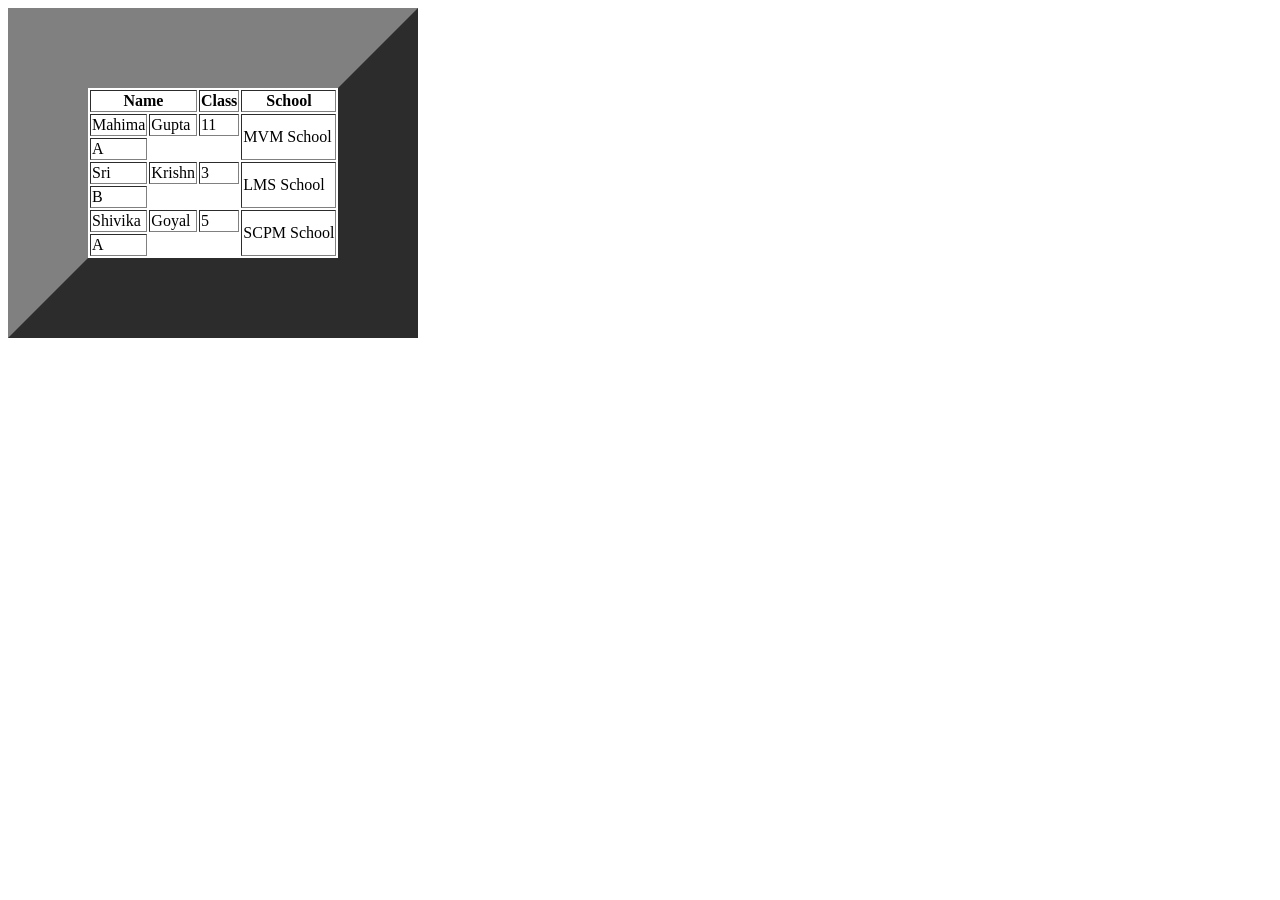
<file: index.html>
<!DOCTYPE html>
<html lang="en">
<head>
    <meta charset="UTF-8">
    <meta name="viewport" content="width=, initial-scale=1.0">
    <title>Document</title>
</head>
<body>
    <table border="80px">
    <tr>
        <th colspan="2">Name</th>
        <th>Class</th>
        <th>School</th>
    </tr> 
    <tr>
    <td rowspan "2">Mahima</td>
    <td rowspan "2">Gupta</td>
    <td>11</td>
    <td rowspan="2">MVM School</td>
    </tr>
    <tr><td>A</td></tr>
    <tr>
        <td rowspan "2">Sri</td>
        <td rowspan "2">Krishn</td>
        <td>3</td>
        <td rowspan="2">LMS School</td>
    </tr>
    <tr><td>B</td>
    </tr>
    <tr>
        <td rowspan "2">Shivika</td>
        <td rowspan "2">Goyal</td>
        <td>5</td>
        <td rowspan="2">SCPM School</td>
    </tr>
    <tr>
        <td>A</td>
    </tr>
    </table>




    
</body>
   
   

</html>
</file>
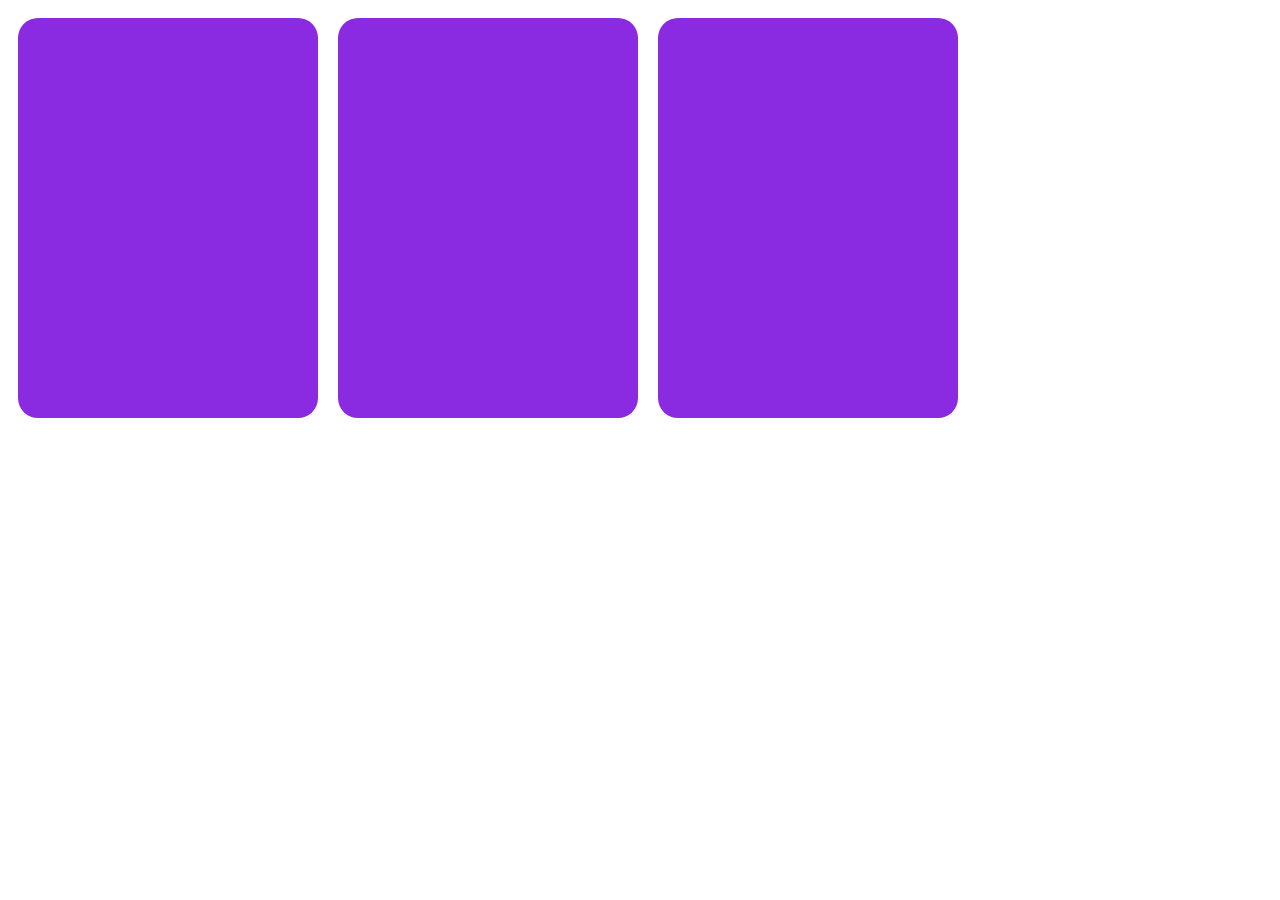
<file: project/index.html>
<!DOCTYPE html>
<html lang="en">
<head>
    <meta charset="UTF-8">
    <meta name="viewport" content="width=device-width, initial-scale=1.0">
    <title>Document</title>
    <link rel="stylesheet" href="./style.css">
</head>
<body>
    <div class="container">
    <div class="card1"></div>
    <!-- <img src="assert/portal passphoto.jpeg" alt="" class="img"> -->
    <div class="card2"></div>
    <div class="card3"></div>
    </div>
    
</body>
</html>
</file>
<file: project/style.css>
.container{
    width: 1200px;
    height: 500px;
    background-color: white;
    border: 10px solid white;
    display: flex;
    /* align-items: center; */
    /* justify-content: center; */
     gap: 20px;
    overflow: hidden;

}
.card1{
    width: 300px;
    height: 400px;
    /* border: 10px solid whitesmoke; */
    border-radius: 20px;
    background-color:blueviolet;
    background-image: url();
}
.card2{
    width: 300px;
    height: 400px;
    /* border: 10px solid whitesmoke; */
    background-color: blueviolet;
    border-radius:20px ;
}
.card3{
    width: 300px;
    height: 400px;
    /* border: 10px solid whitesmoke; */
    border-radius: 20px;
    background-color: blueviolet;
}
</file>
